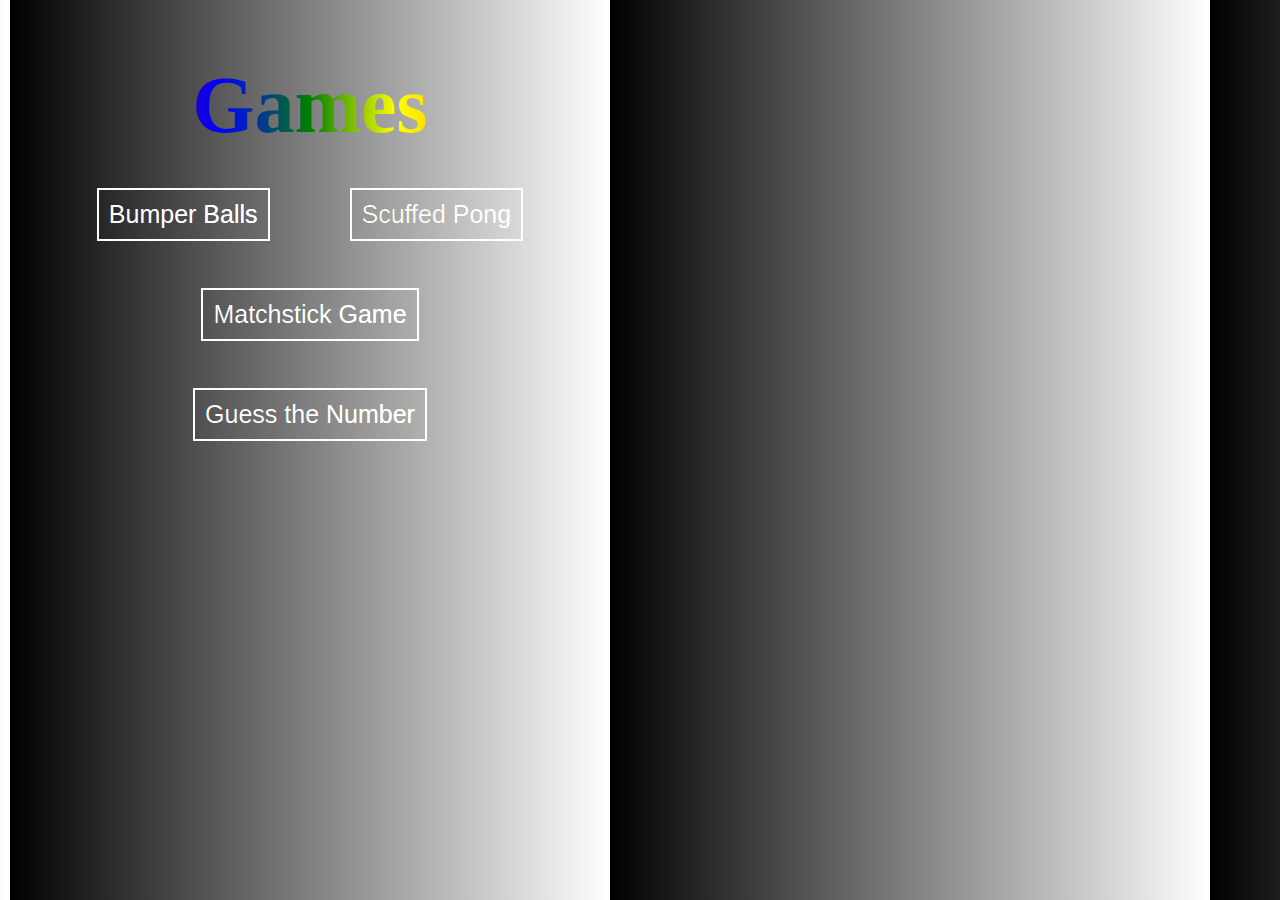
<file: games/index.html>
<!DOCTYPE html>
<html>
    <head>
        <title>Jaden's Fun Games</title>
    </head>
    <body class="background">
        
            <h1 class="name1">Games</hl><br>
            <a href="PvP game/index.html"><button>Bumper Balls</button></a>
            <a href="pong/index.html"><Button>Scuffed Pong</Button></a>
            <a href="matchstick game/index.html"><Button>Matchstick Game</Button></a>
            <a href="guess the number/index.html"><Button>Guess the Number</Button></a>
       
        
    </body>
</html>

<style>

    .name1 {
        text-align: center;
        font-size: 80px;
        font-family: 'Brush Script MT', cursive;
        background: linear-gradient(to right,violet, indigo,blue, green, yellow, orange,red);
        -webkit-background-clip: text;
        color: transparent;
    }
   
   * {
        overflow: hidden;
        box-sizing: border-box;
        background: linear-gradient(to right,black,grey, white);
        -webkit-background-clip: text;
        color: transparent;
        margin: 10px;
        padding: 10px;
        text-align: center;
    
   }

   button {
        background-color: #0f0f0f; 
        color: white; 
        border: 2px solid white;
        text-align: center;
        font-size: 25px;
    }

    html {
        width: 600px;
        height: 600px;
    }
   
</style>
</file>
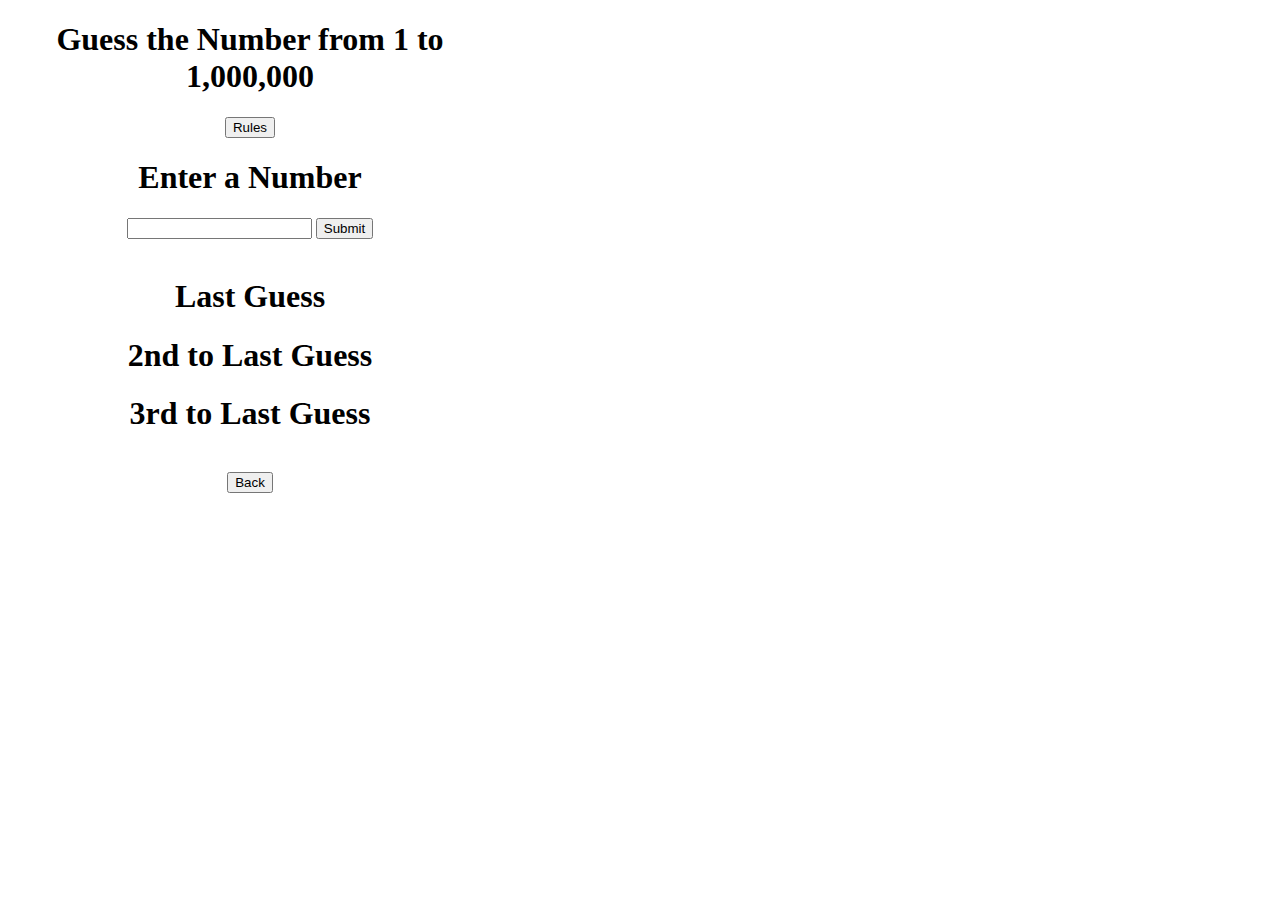
<file: games/guess the number/index.html>
<!DOCTYPE html>
<html>
    <head>
        <title>Guess the Number</title>
    </head>
    <body>
        <h1>Guess the Number from 1 to 1,000,000</h1>
        <button id="rules">Rules</button>
        <h1 id="curGuess"></h1>
        <h1 id="record"></h1>
        <h1 id="instructions">Enter a Number</h1>
        <input type="text" id="input">
        <button id="submit">Submit</button>
        <br><br>
        <h1 id="guess">Last Guess</h1>
        <h1 id="guess2">2nd to Last Guess</h1>
        <h1 id="guess3">3rd to Last Guess</h1>
        <br>
        <a id="back" href="../index.html"><button>Back</button></a>
    </body>
</html>
<style>
    /* set popup size */
    html{
        width: 500px;
        height: 500px;
    }

    * {
        text-align: center;
    }
</style>

<script src="script.js"></script>
</file>
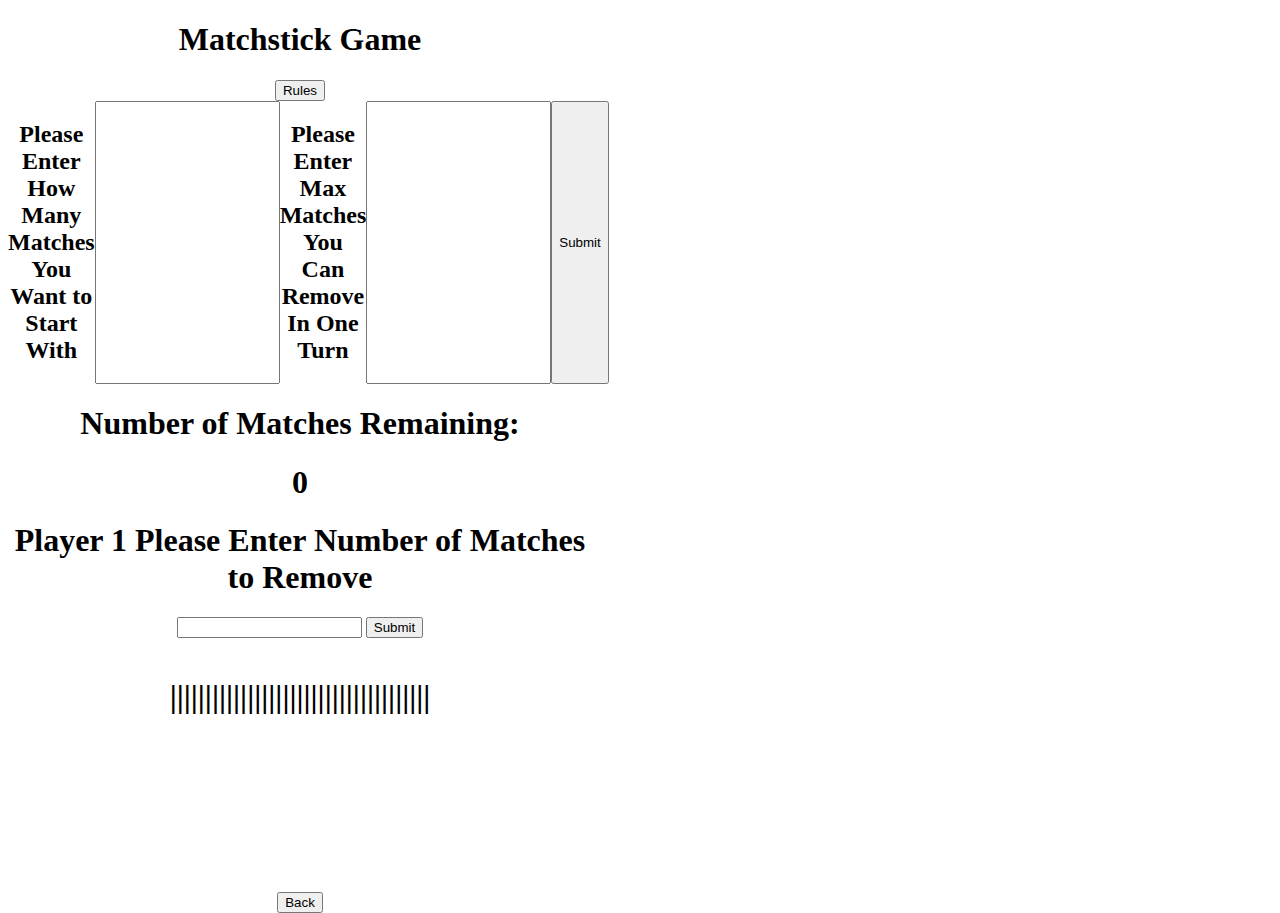
<file: games/matchstick game/index.html>
<!DOCTYPE html>
<html>
    <head>
        <title>Matchstick Game</title>
    </head>
    <body>
        <h1>Matchstick Game</h1>
        <button id="rules">Rules</button>
        <div id="startingInfo">
            <h2>Please Enter How Many Matches You Want to Start With  </h1>
            <input type="text" id="startingMatches">
            <h2>Please Enter Max Matches You Can Remove In One Turn  </h1>
            <input type="text" id="removeMatches">
            <button id="submitbounds">Submit</button>
        </div>
        <h1>Number of Matches Remaining: </h1>
        <h1 id="numMatches">0</h1>
        <h1 id="player">Player 1 Please Enter Number of Matches to Remove</h1>
        <input type="text" id="input">
        <button id="submit">Submit</button>
        <br><br>
        <div id="matches">
            <h1 id="visual1">|||||||||||||||||||||||||||||||||||||</h1>
        </div>
        <br><br>
        <a id="back" href="../index.html"><button>Back</button></a>
    </body>

</html>
<style>

    * {
        text-align: center;
    }

    /* style starting info */
    #startingInfo {
        display: inline-flex;
        overflow-wrap: normal;
        
    }

    /* set size of mathc box and allow user to scroll to see them all */
    #matches {
        overflow: scroll;
        height: 200px;
    }

    /* set popup size */
    html {
        width: 600px;
        height: 600px;
    }


</style>

<script src="script.js"></script>
</file>
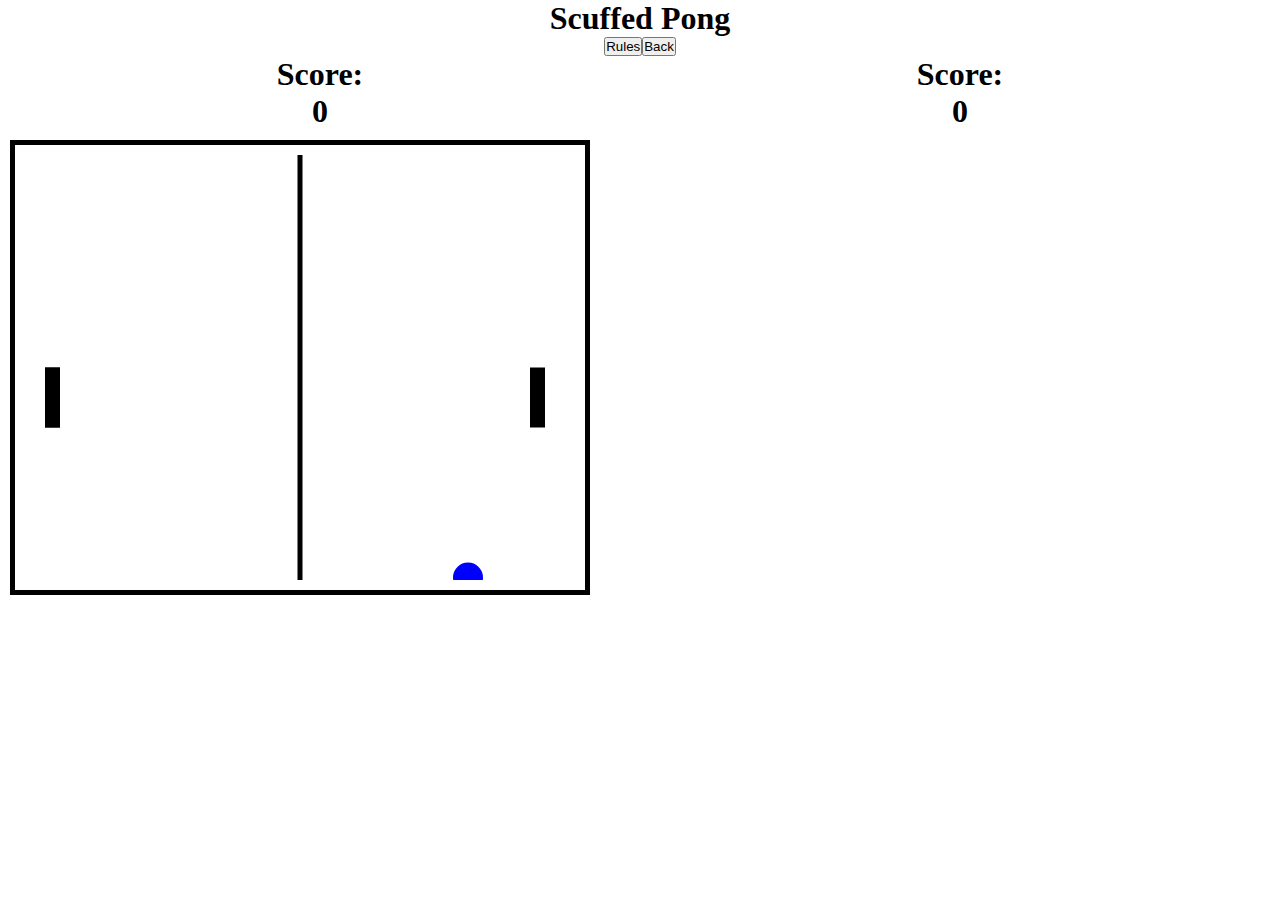
<file: games/Pong/index.html>
<!DOCTYPE html>
<html>
    <head>
        <title>Pong</title>
        <div class="center">
            <h1>Scuffed Pong</h1>
            <button id="rules">Rules</button><a href="../index.html"><button>Back</button></a>
        </div>
        <div class="grid">
            <h1>Score:</h1><h1>Score:</h1>
            <h1 id="leftScore">0</h1><h1 id="rightScore">0</h1>
        </div>
        <canvas id="canvas" height="425" width="550" class="outline"></canvas>
        
    </head>
</html>
<style>
    /* create outline around canvas */
    .outline {
            border: 5px solid black;
            text-align: center;
            padding-left: 0;
            padding-right: 0;
            margin-left: auto;
            margin-right: auto;
            display: block;
            margin: 10px;
            padding: 10px;
        }
        

    .center {
        text-align: center;
    }

    /* create grid for organising data */
    .grid {
        display: grid;
        grid-template-columns: 1fr 1fr;
        align-items: center;
        justify-items: center;
        padding-bottom: 0px;
    }

    * {
        margin: 0px;
        padding: 0px;
    }



</style>

<script src="script.js"></script>
</file>
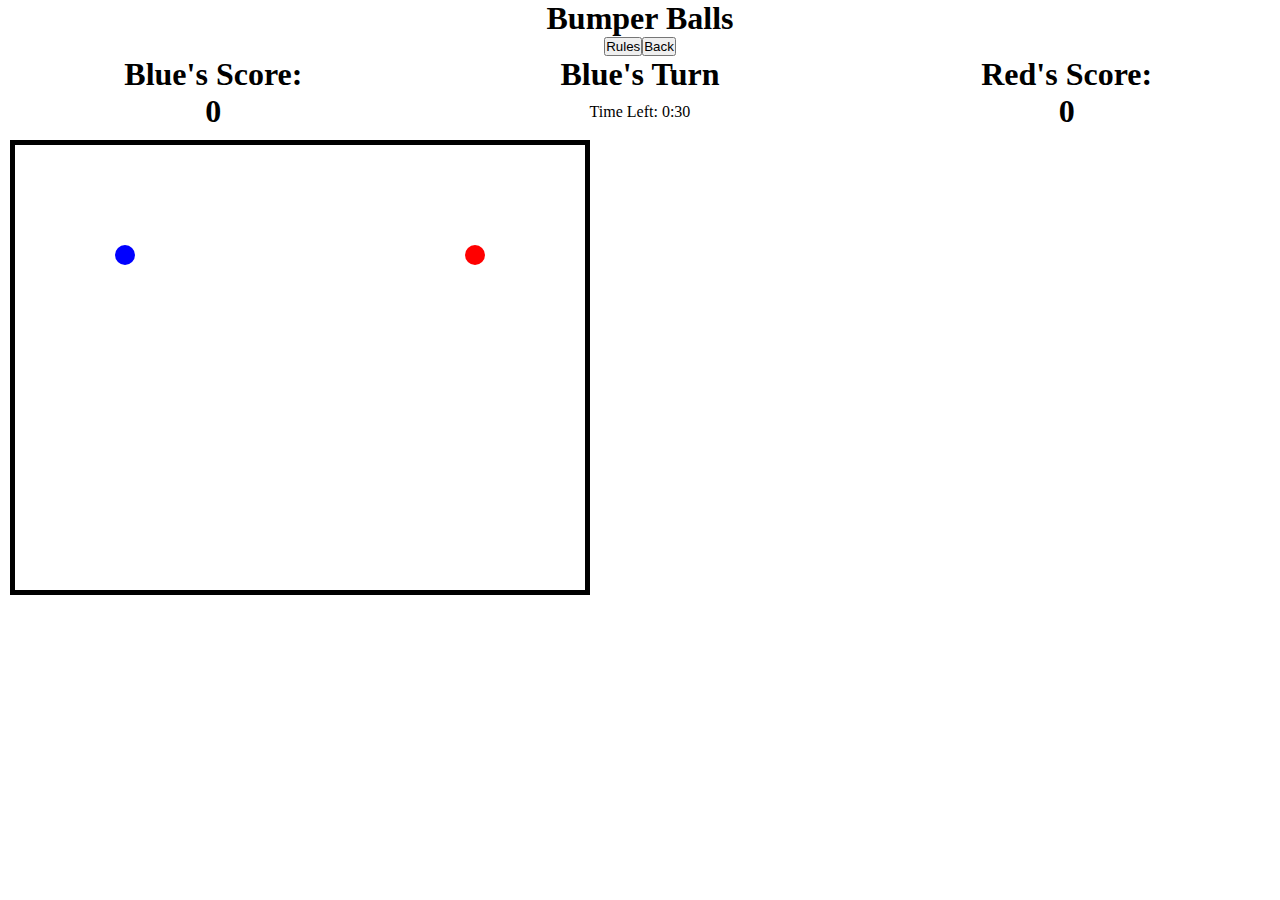
<file: games/PvP game/index.html>
<!DOCTYPE html>
<html>
    <head>
        <title>PvP Game</title>
    </head>
    <body>
        <div class="center">
            <h1>Bumper Balls</h1>
            <button id="rules">Rules</button><a href="../index.html"><button>Back</button></a>
            <div class="grid">
                <h1>Blue's Score:</h1><h1 id="turn">Blue's Turn</h1><h1>Red's Score:</h1>
                <h1 id="blueHits">0</h1><div><h>Time Left: </h><h id="time">0:30</h></div><h1 id="redHits">0</h1>
                
            </div>
            <canvas class="outline" id="battlefield" height="425" width="550"></canvas>
            
        </div>
    </body>
</html>

<style>
    /* create outline around canvas */
    .outline {
        border: 5px solid black;
        text-align: center;
        padding-left: 0;
        padding-right: 0;
        margin-left: auto;
        margin-right: auto;
        display: block;
        padding: 10px;
        margin: 10px;
    }


    .center {
        text-align: center;
    }

    * {
        margin: 0px;
        padding: 0px;
    }

    /* create grid to display data */
    .grid {
        display: grid;
        grid-template-columns: 1fr 1fr 1fr;
        align-items: center;
        justify-items: center;
        padding-bottom: 0px;
    }

  

   

    
</style>


<script src="script.js"></script>
</file>
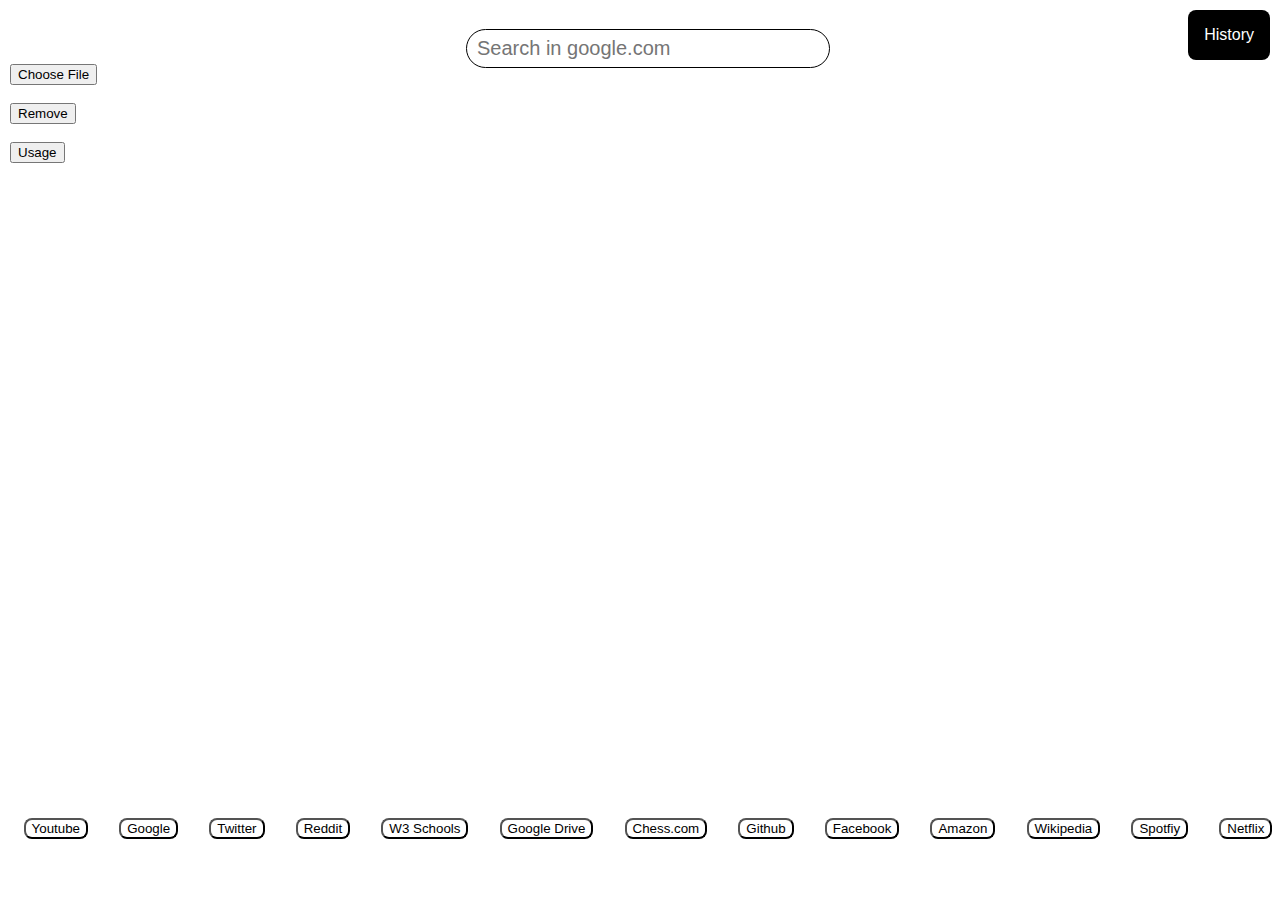
<file: background.html>
<!DOCTYPE html>
<html>
    <head>
        <title>Customizable Background</title>
        <link href="style.css" rel="stylesheet">
        <meta name="viewport" content="width=device-width, initial-scale=1.0">
    </head>
    <body>
        <div id="shortcuts">
            <a href="https://www.youtube.com/"><button>Youtube</button></a>
            <a href="https://www.google.com/"><button>Google</button></a>
            <a href="https://twitter.com/"><button>Twitter</button></a>
            <a href="https://www.reddit.com/"><button>Reddit</button></a>
            <a href="https://www.w3schools.com/"><button>W3 Schools</button></a>
            <a href="https://drive.google.com/drive/my-drive"><button>Google Drive</button></a>
            <a href="https://www.chess.com/"><button>Chess.com</button></a>
            <a href="https://github.com/"><button>Github</button></a>
            <a href="https://www.facebook.com/"><button>Facebook</button></a>
            <a href="https://www.amazon.com/"><button>Amazon</button></a>
            <a href="https://www.wikipedia.org/"><button>Wikipedia</button></a>
            <a href="https://open.spotify.com/"><button>Spotfiy</button></a>
            <a href="https://www.netflix.com/nl-en/"><button>Netflix</button></a>
        </div>

        <div id="block">
            <h1><span id="date"></span></h1>
            <h1><span id="time"></span></h1>
            <input id="file" type="file">
            <br><br>
            <button style="color: black" id="remove">Remove</button>
            <br><br>
            <button style="color: black" id="usage">Usage</button>
            
        </div>
        
        <form class="center" action="https://www.google.com/search" class="searchform" method="get" name="searchform">
            <input style="color: black" class="search" autocomplete="on" name="q" placeholder="Search in google.com" required="required"  type="text">
        </form>

        <div class="dropdown" style="float:right;">
            <button class="dropbtn">History</button>
            <div class="dropdown-content">
              <a id="1"></a>
              <a id="2"></a>
              <a id="3"></a>
              <a id="4"></a>
              <a id="5"></a>
              <a id="6"></a>
              <a id="7"></a>
              <a id="8"></a>
              <a id="9"></a>
            </div>
        </div>

    </body>
   
</html>

<script src="contents.js"></script>
</file>
<file: style.css>
/* Set the shortcuts bar at the bottom with spacing */
#shortcuts {
    position: relative;
    display: flex;
    justify-content: space-around;
    top: 90%;
    flex-wrap: wrap; 
}

/* stylize buttons in shortbuts bar */
#shortcuts button {
    color: black;
    border-radius: 8px;
    background-color: white;
    transition-duration: 0.4s;
}

/* change button color on hover */
#shortcuts button:hover {
    background-color: black;
    color: white;
}

/* set body to full viewport size so background covers everything */
body {
    height: 100vh;
    width: 100vw;
}

/* sytlize search bar and set size */
.search {
    -webkit-border-radius: 20px;
    -moz-border-radius: 20px;
    border-radius: 20px;
    border: 1px solid black;
    width: 350px;
    height: 35px;
    padding-left: 10px;
    font-size: 20px;
    
    
}

/* general class used for cetnering elements */
.center {
    text-align: center;
}

/* position container with time, data, upload, usage, and removal buttons */
#block {
    position: absolute;
    left: 10px;
    top: 0px;
    
}

/* set general parameters for extension */
* {
    color: white;
    overflow: hidden;
}

/* stylize button for dropdown menu */
.dropbtn {
    background-color: black;
    color: white;
    padding: 16px;
    font-size: 16px;
    border: none;
    cursor: pointer;
    border-radius: 8px;
}
 
/* stylize and position dropdown menu */
.dropdown {
    position: absolute;
    display: inline-block;
    top: 10px;
    right: 10px;
    overflow: visible;
}

/* set dropdown content */
.dropdown-content {
    display: none;
    position: absolute;
    right: 0;
    background-color: #f9f9f9;
    min-width: 160px;
    box-shadow: 0px 8px 16px 0px rgba(0,0,0,0.2);
    z-index: 1;
}
  
/* stylize links */
.dropdown-content a {
    color: rgb(0, 0, 0);
    padding: 12px 16px;
    text-decoration: none;
    display: block;
}

/* set links background color to change when hovered over */
.dropdown-content a:hover {background-color: #f1f1f1;}

/* displays dropdown menu when hovering over button */
.dropdown:hover .dropdown-content {display: block;}

/* changes color of dropdown button to gray when hovering over it */
.dropdown:hover .dropbtn {background-color: gray;}
</file>
